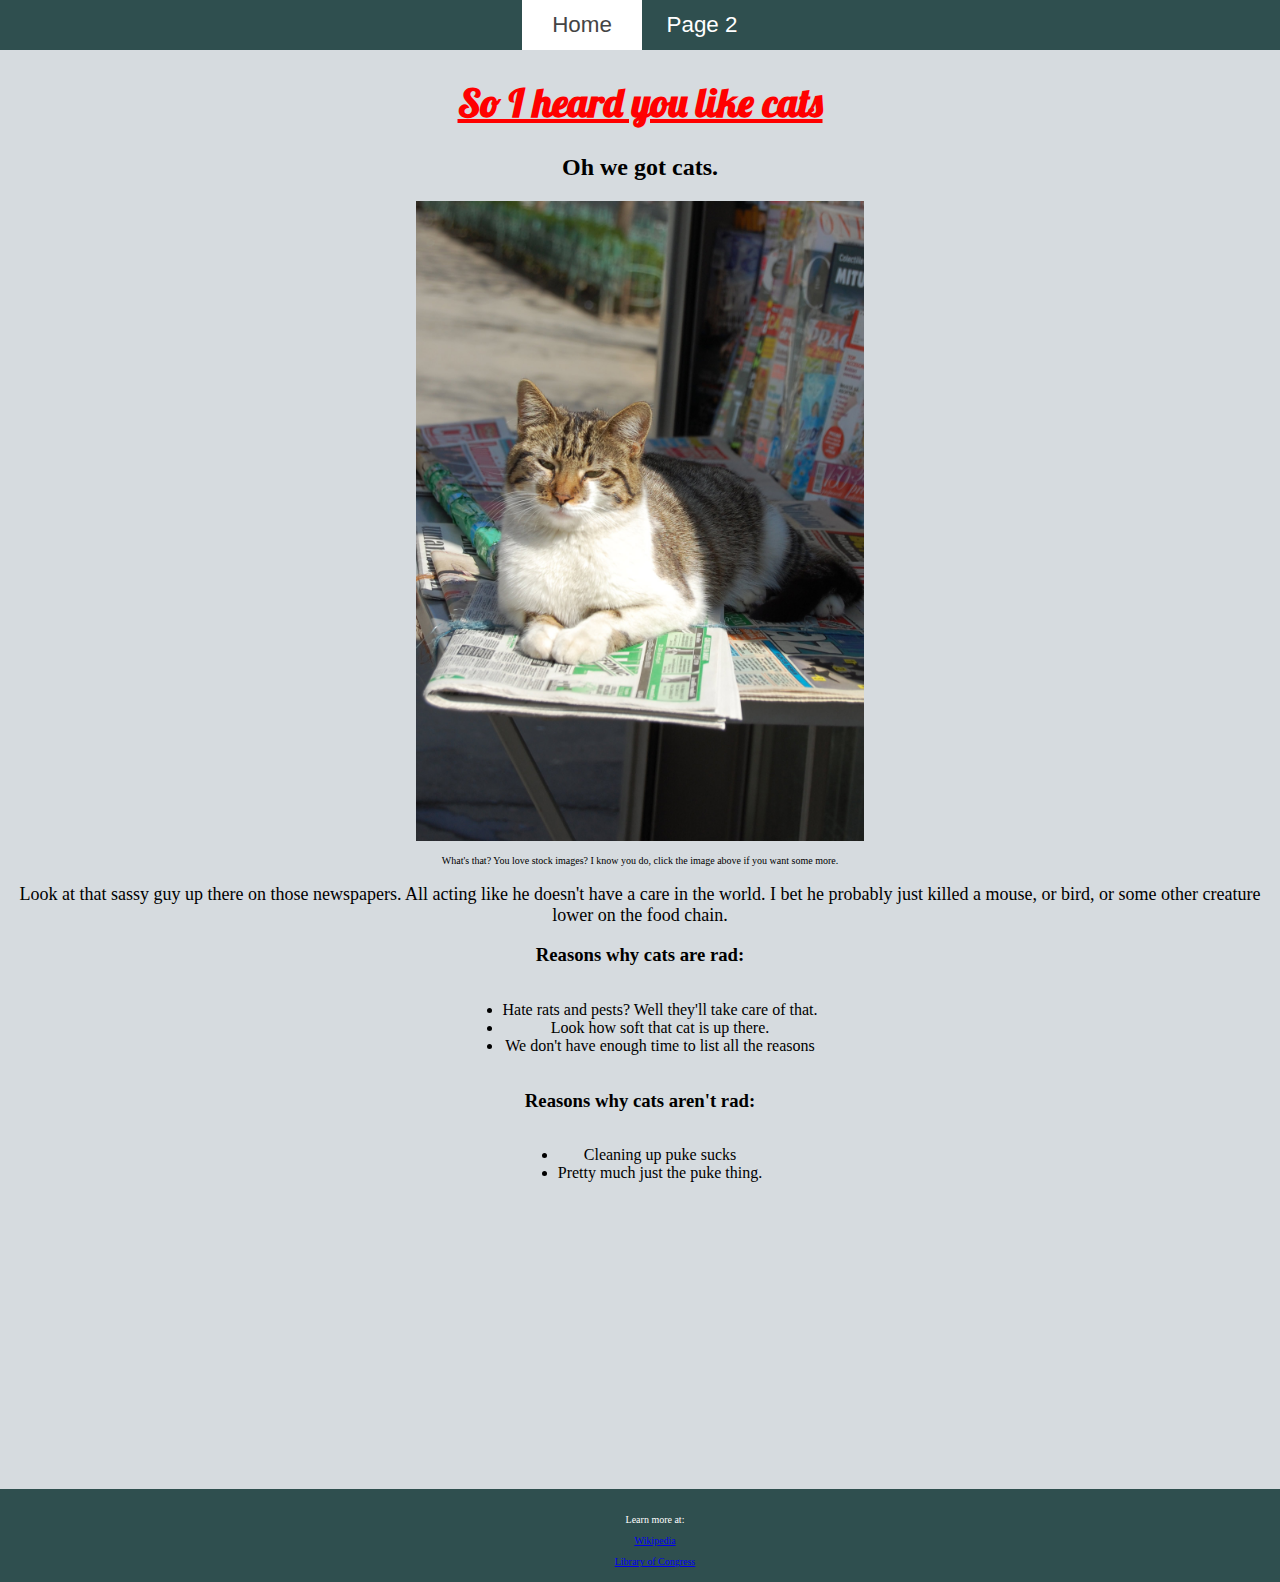
<file: index.html>
<!DOCTYPE html>
<html lang="en">
    <link href="https://fonts.googleapis.com/css?family=Lobster" rel="stylesheet" type="text/css">

    <link rel="stylesheet" href="ExternalCSS.CSS" />

    <head>
        <meta charset="utf-8">
        <meta name="viewport" content="width=device-width, initial-scale=1.0">
        <title>Oh wow</title>
        <nav class="Nav">
            <ul>
                <li><a class="active" href="index.html">Home</a></li>
                <li><a href="page2.html">Page 2</a> </li>
            </ul>
        </nav>
        <h1>So I heard you like cats</h1>
    </head>

   <body class="Background">
     <h2>Oh we got cats.</h2>
     <div>
        <a href="https://www.4freephotos.com/Cat-standing-over-some-magazines-and-newspapers-663.html" target="blank">
        <img src="Cat-standing-over-some-magazines-and-newspapers.jpg" alt="Kitty with attitude on some newspapers."
        width="448px" height="640px" 
        href="https://www.4freephotos.com/Cat-standing-over-some-magazines-and-newspapers-663.html">
        </a>
        <p class="small-text">What's that? You love stock images? I know you do, click the image above if you want some more.</p>
    </div>
     <p class="pBigger">
        Look at that sassy guy up there on those newspapers. All acting like he doesn't have a care in the world. I bet he probably just killed a mouse, or bird, or some other creature lower on the food chain.
     </p>
     <div class="parent">
     <h3>Reasons why cats are rad:</h3>
     <ul>
         <li>Hate rats and pests? Well they'll take care of that.</li>
         <li>Look how soft that cat is up there.</li>
         <li>We don't have enough time to list all the reasons</li>
     </ul>
     <h3>Reasons why cats aren't rad:</h3>
     <ul>
         <li>Cleaning up puke sucks</li>
         <li>Pretty much just the puke thing.</li>
     </ul>
     </div>
    
    <footer id='footer'>
        <p class="small-text">Learn more at:</p>
        <a target="_blank" href="https://en.wikipedia.org/wiki/Cat">Wikipedia</a>
        <p></p>
        <a target="_blank" href="https://www.loc.gov/everyday-mysteries/item/how-did-cats-become-domesticated/">Library of Congress</a>
    </footer>

   </body>

</html>
</file>
<file: ExternalCSS.CSS>
.Background{
    background-color: #D6DBDF;
    text-align: center;
}
body{
  margin: 0;
  padding: 0;
  position: relative;
  padding-bottom: 30%;
  min-height: 100vh;
}
h1
{
  font-family: "lobster",Georgia,serif;
  font-size: 40px;
  text-align: center;
  text-decoration: underline;
  color: #ff0000;
}

.pBigger
{
  font-family: 'Times New Roman', Times, serif;
  font-size: large;
}


footer {
    background-color: #2f4f4f;
    text-align: center;
    font-size: x-small;
    padding: 15px;
    color: #fff;
    position: absolute;
    bottom: 0;
    width: 100%
}

.parent {
  text-align: center;
}
.parent > ul {
  display: inline-block;
}

.small-text{
  font-size: x-small;
  background-color: transparent;

}

.Nav ul {
  list-style: none;
  background-color: #2f4f4f;
  text-align: center;
  padding: 0;
  margin: 0;
}

.Nav li {
  font-family: 'Oswald', sans-serif;
  font-size: 1.2em;
  line-height: 40px;
  height: 40px;
  border-bottom: 1px solid #888;
}

.Nav a {
  text-decoration: none;
  color: #fff;
  display: block;
  transition: .3s background-color;
}
.Nav a:hover {
  background-color: #005f5f;
}

.Nav a.active {
  background-color: #fff;
  color: #444;
  cursor: default;
}

@media screen and (min-width: 600px) {
  .Nav li {
    width: 120px;
    border-bottom: none;
    height: 50px;
    line-height: 50px;
    font-size: 1.4em;
  }
}

.Nav li {
  display: inline-block;
  margin-right: -4px;
}


.gridify img {
  float: left;
}

.gridify p {
  float: right;
}
</file>
